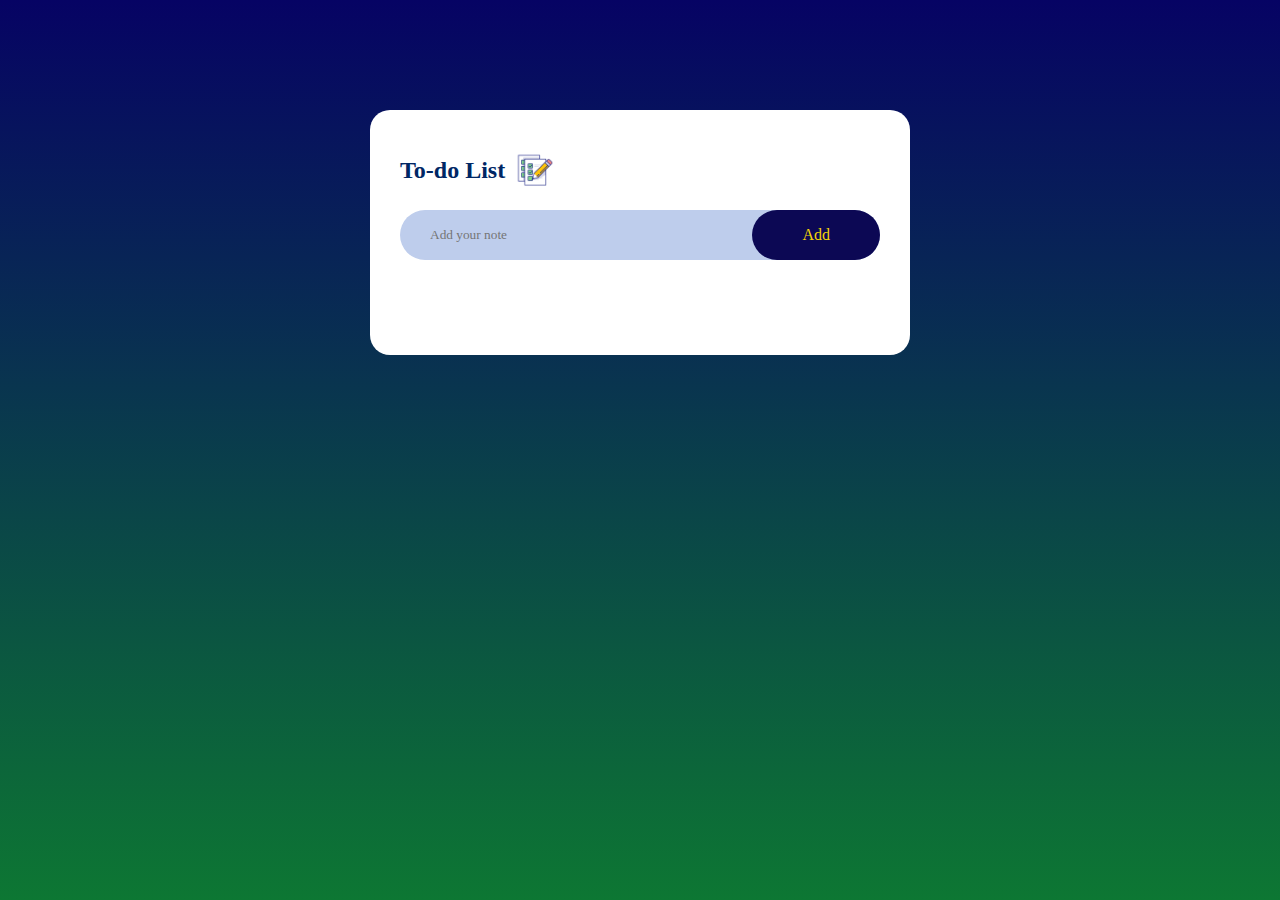
<file: to-do-list/to-doList.html>
<!DOCTYPE html>
<html lang="en">
<head>
    <meta charset="UTF-8">
    <meta name="viewport" content="width=device-width, initial-scale=1.0">
    <title>To-do-List</title>

    <link rel="stylesheet" href="decoration.css">
    
</head>
<body>
    <div class="container">
        <div class="todo-app">
            <h2 >To-do List <img src="pic/img1.png" alt=""></h2>
            <div class="row">
                <input type="text" id="input-box" placeholder="Add your note">
                <button onclick="addTask()">Add</button>
            </div>
            <ul class="text">
                <!-- to be rendered hear using javascript -->
            </ul>
        </div>
    </div>
    <script src="script.js"></script>
</body>
</html>
</file>
<file: to-do-list/decoration.css>
*{
    margin:0;
    padding:0;
    font-family:'Poppins','sans-serif';
    box-sizing: border-box;
}
.container{
    width:100%;
    min-height:100vh;
    padding:10px;
    background: linear-gradient(180deg, #060364, #0d7733);
}
.todo-app{
    width:100%;
    max-width: 540px;
    background: #fff;
    margin:100px auto 20px;
    padding:40px 30px 70px;
    border-radius: 20px;
}
.todo-app h2{
    color:#002765;
    display: flex;
    align-items: center;
    margin-bottom:20px;

}
.todo-app h2 img{
    width:40px;
    margin-left:10px;
}
.row{
    display: flex;
    align-items: center;
    justify-content: space-around;
    border-radius: 30px;
    background: #becdec;
    padding-left:20px;
    margin-bottom:25px;
}
input{
    flex:1;
    border:none;
    outline: none;
    background: transparent;
    padding: 10px;
    font-weight: 14px;
}
button{
    border:none;
    outline:none;
    padding: 16px 50px;
    background: #0c0854;
    color:#f6d606;
    font-size: 16px;
    cursor:pointer;
    border-radius:50px;
}
ul li{
    position: relative;
    list-style: none;
    font-size: 17px;
    padding: 12px 8px 12px 50px;
    user-select: none; 
    cursor:pointer;
}
ul li::before{
    content: '.';
    position: absolute;
    height: 25px;
    width: 25px;
    border-radius: 50%;
    background-image: url(pic/img3.png);
    background-size: cover;
    background-position: center;
    top: 12px;
    left:8px;

}
ul li.checked{
    color:#555;
    text-decoration: line-through;

}
ul li.checked::before{
    background-image: url(pic/img2.png);
}
ul li span{
    position:absolute;
    right:0;
    top:5px;
    width:40px;
    height:40px;
    font-size:22px;
    color:#555;
    line-height:40px;
    text-align: center;
    border-radius: 50%;
}
ul li span:hover{
    background: #c0c1be;
}
</file>
